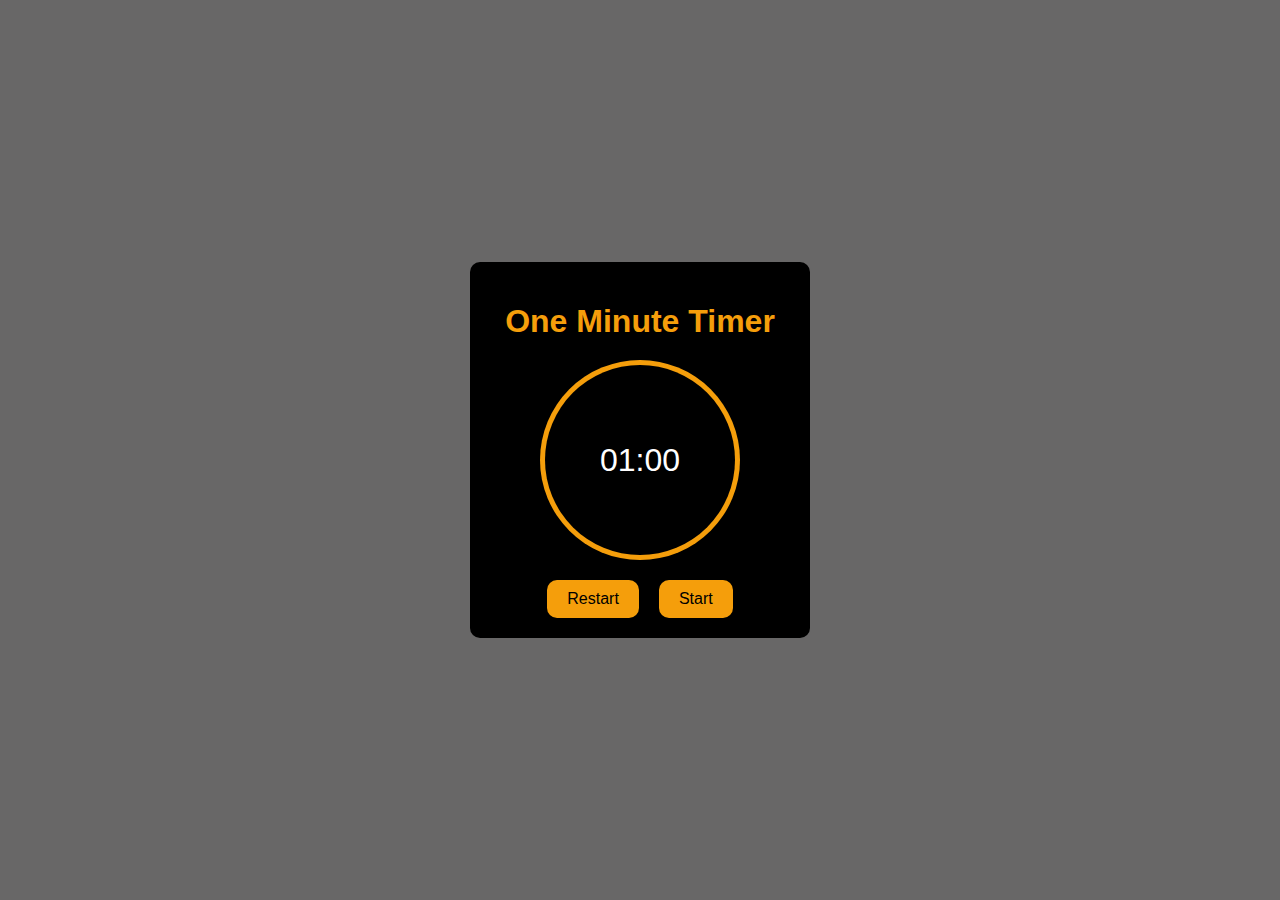
<file: 001-one-minute-timer/index.html>
<!DOCTYPE html>
<html lang="en">
  <head>
    <meta charset="UTF-8" />
    <meta name="viewport" content="width=device-width, initial-scale=1.0" />
    <title>one minute timer</title>
    <link rel="stylesheet" href="style.css" />
  </head>

  <body>
    <div class="container">
      <h1>One Minute Timer</h1>
      <div class="timer-wrapper">
        <div class="timer-text" id="timer">01:00</div>
        <div class="inner-circle"></div>
      </div>
      <div class="controls">
        <button id="reset" class="control-button">Restart</button>
        <button id="play" class="control-button">Start</button>
      </div>
    </div>
    <script src="script.js"></script>
  </body>
</html>
</file>
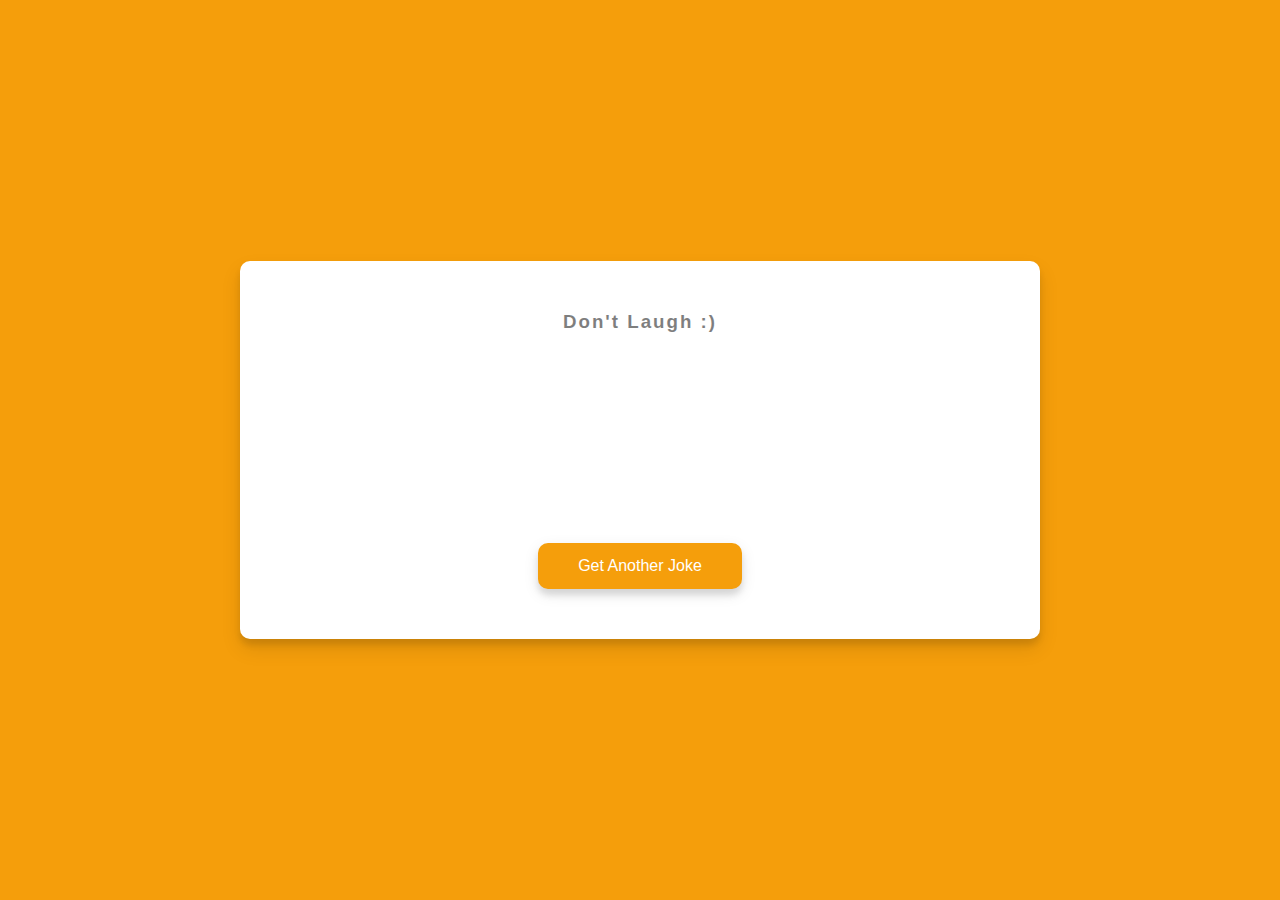
<file: 002-dad-jokes/index.html>
<!DOCTYPE html>
<html lang="en">
  <head>
    <meta charset="UTF-8" />
    <meta name="viewport" content="width=device-width, initial-scale=1.0" />
    <link rel="stylesheet" href="style.css" />
    <title>Dad Jokes</title>
  </head>
  <body>
    <div class="container">
      <h3>Don't Laugh :)</h3>
      <div id="joke" class="joke">
        Joke goes here
        <p>Click the Button Below for New Jokes</p>
      </div>
      <button id="jokeBtn" class="btn">Get Another Joke</button>
    </div>
    <script src="script.js"></script>
  </body>
</html>
</file>
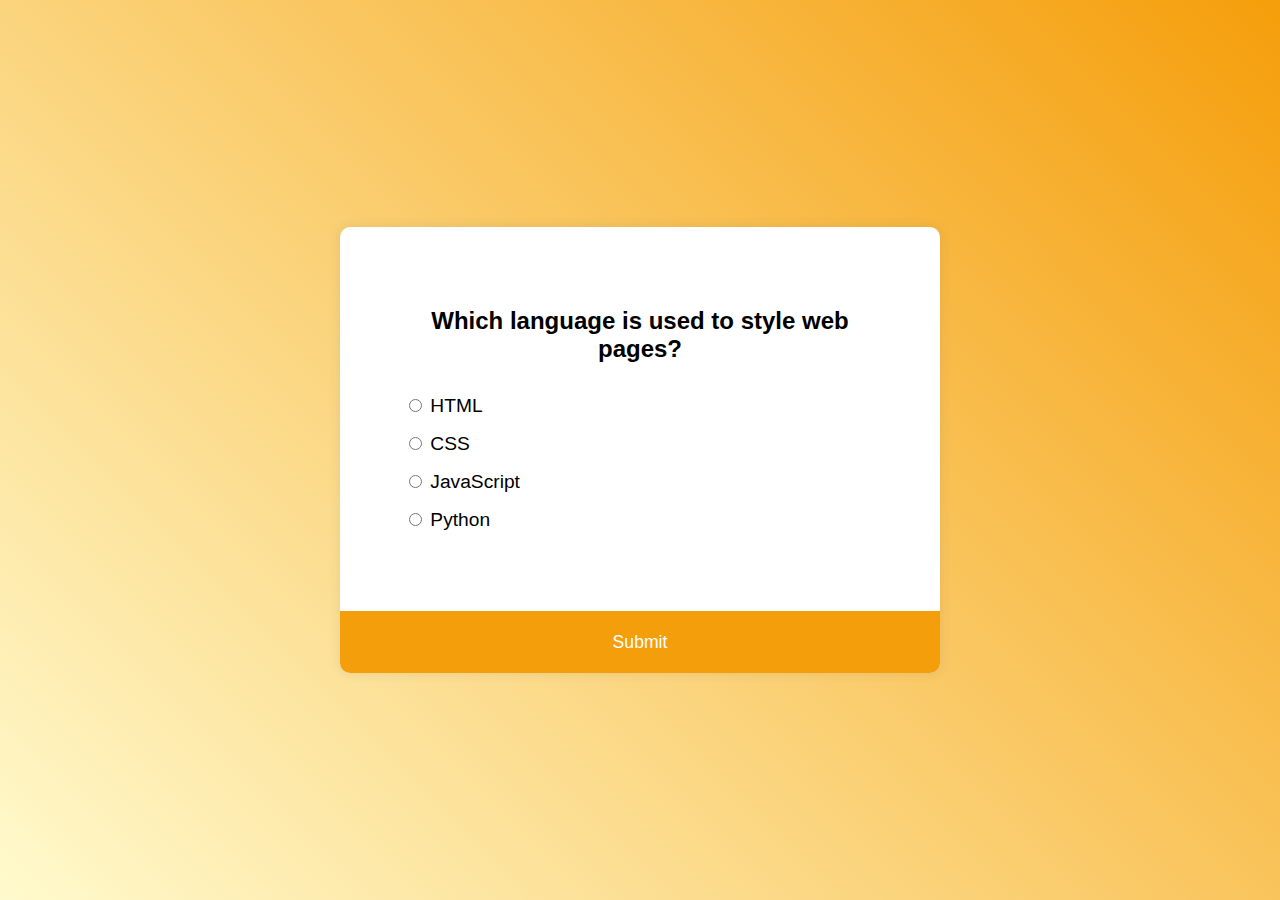
<file: 003-quiz-app/index.html>
<!DOCTYPE html>
<html lang="en">
  <head>
    <meta charset="UTF-8" />
    <meta name="viewport" content="width=device-width, initial-scale=1.0" />
    <link rel="stylesheet" href="style.css" />
    <title>Quiz App</title>
  </head>
  <body>
    <div class="quiz-box" id="quizBox">
      <div class="quiz-content">
        <h2 id="quizQuestion">Question is loading...</h2>
        <ul>
          <li>
            <input type="radio" name="quizAnswer" id="optionA" class="quizOption" />
            <label for="optionA" id="optionA_text">Answer...</label>
          </li>
          <li>
            <input type="radio" name="quizAnswer" id="optionB" class="quizOption" />
            <label for="optionB" id="optionB_text">Answer...</label>
          </li>
          <li>
            <input type="radio" name="quizAnswer" id="optionC" class="quizOption" />
            <label for="optionC" id="optionC_text">Answer...</label>
          </li>
          <li>
            <input type="radio" name="quizAnswer" id="optionD" class="quizOption" />
            <label for="optionD" id="optionD_text">Answer...</label>
          </li>
        </ul>
      </div>
      <button id="submitQuiz">Submit</button>
    </div>
    <script src="script.js"></script>
  </body>
</html>
</file>
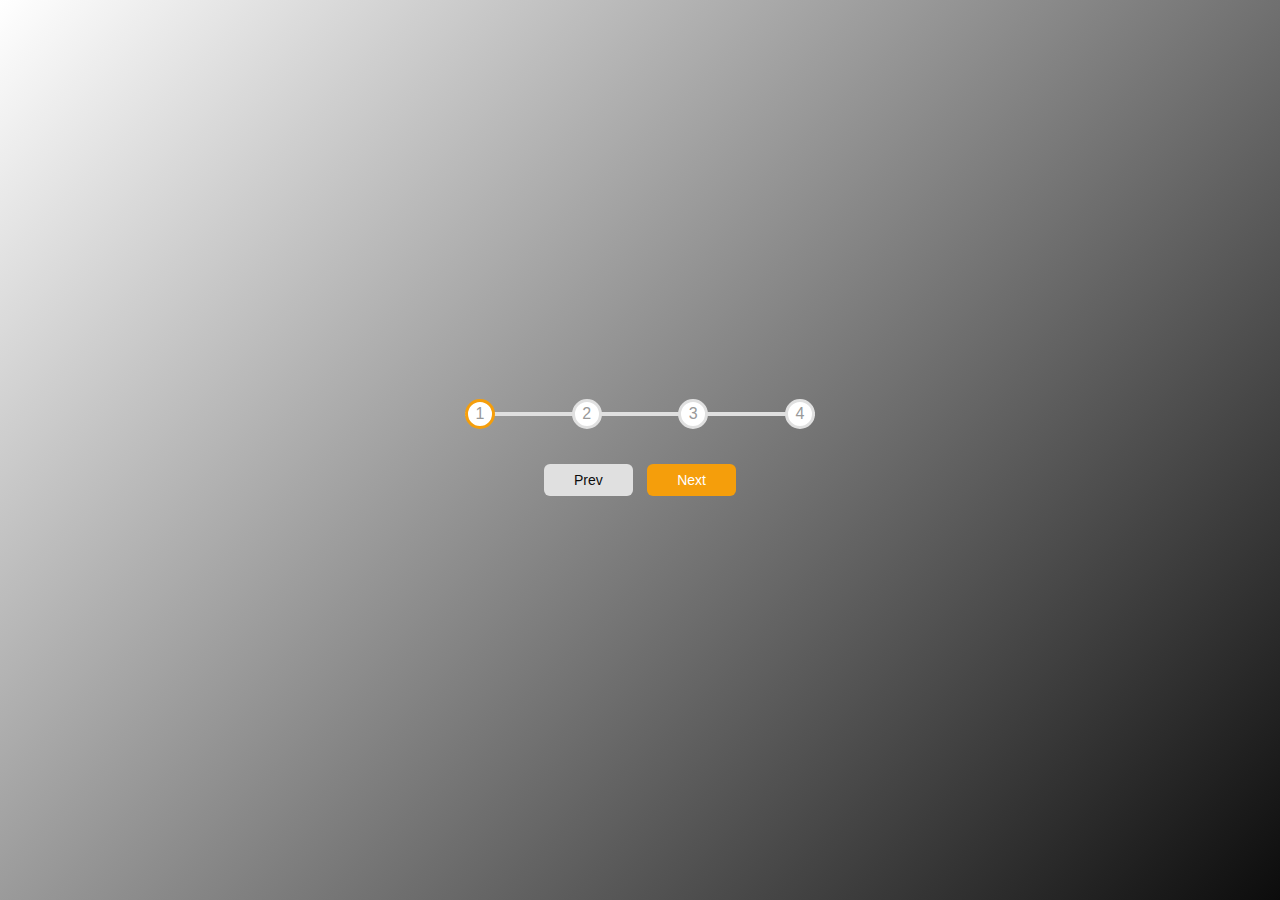
<file: 004-progress-bar/index.html>
<!DOCTYPE html>
<html lang="en">
  <head>
    <meta charset="UTF-8" />
    <meta name="viewport" content="width=device-width, initial-scale=1.0" />
    <link rel="stylesheet" href="style.css" />
    <title>Progress Steps</title>
  </head>
  <body>
    <div class="container">
      <div class="progress-container">
        <div class="progress" id="progress"></div>
        <div class="circle active">1</div>
        <div class="circle">2</div>
        <div class="circle">3</div>
        <div class="circle">4</div>
      </div>
      <button class="btn" id="prev" disabled>Prev</button>
      <button class="btn" id="next">Next</button>
    </div>
    <script src="script.js"></script>
  </body>
</html>
</file>
<file: 001-one-minute-timer/style.css>
:root {
  --degrees: 0deg;
}

body {
  display: flex;
  justify-content: center;
  align-items: center;
  min-height: 100vh;
  margin: 0;
  background-color: rgb(104, 103, 103);
  font-family: Arial, sans-serif;
}

.container {
  background-color: black;
  padding: 20px;
  border-radius: 10px;
  text-align: center;
  color: white;
  max-width: 300px;
  width: 100%;
}

h1 {
  color: #f59e0b;
  font-size: 2em;
  margin-bottom: 20px;
}

.timer-wrapper {
  position: relative;
  width: 200px;
  height: 200px;
  margin: 0 auto 20px;
  border-radius: 50%;
  background: conic-gradient(transparent 0deg, transparent var(--degrees), #f59e0b var(--degrees), #f59e0b 360deg);
  display: flex;
  align-items: center;
  justify-content: center;
}

.timer-text {
  font-size: 2em;
  color: white;
  position: relative;
  z-index: 1;
}

.inner-circle {
  width: calc(100% - 10px);
  height: calc(100% - 10px);
  background-color: black;
  border-radius: 50%;
  position: absolute;
  top: 5px;
  left: 5px;
}

.controls {
  display: flex;
  justify-content: center;
  gap: 20px;
}

.control-button {
  background-color: #f59e0b;
  color: black;
  border: none;
  padding: 10px 20px;
  border-radius: 10px;
  cursor: pointer;
  font-size: 1em;
}

.control-button:hover {
  background-color: white;
  color: black;
}

.control-button:focus {
  outline: none;
}
</file>
<file: 002-dad-jokes/style.css>
* {
  box-sizing: border-box;
}

body {
  background-color: #f59e0b;
  font-family: "Roboto", sans-serif;
  display: flex;
  flex-direction: column;
  align-items: center;
  justify-content: center;
  height: 100vh;
  overflow: hidden;
  margin: 0;
  padding: 20px;
}

.container {
  background-color: #fff;
  border-radius: 10px;
  box-shadow: 0 10px 20px rgba(0, 0, 0, 0.1), 0 6px 6px rgba(0, 0, 0, 0.1);
  padding: 50px 20px;
  text-align: center;
  max-width: 100%;
  width: 800px;
}

h3 {
  margin: 0;
  opacity: 0.5;
  letter-spacing: 2px;
}

.joke {
  font-size: 30px;
  letter-spacing: 1px;
  line-height: 40px;
  margin: 50px auto;
  max-width: 600px;
  opacity: 0;
  transform: translateY(-20px);
  transition: opacity 0.5s ease, transform 0.5s ease;
}

.joke.show {
  opacity: 1;
  transform: translateY(0);
}

.btn {
  background-color: #f59e0b;
  color: #fff;
  border: 0;
  border-radius: 10px;
  box-shadow: 0 5px 15px rgba(0, 0, 0, 0.1), 0 6px 6px rgba(0, 0, 0, 0.1);
  padding: 14px 40px;
  font-size: 16px;
  cursor: pointer;
  transition: transform 0.2s ease, box-shadow 0.2s ease;
}

.btn:hover {
  transform: scale(1.05);
}

.btn:active {
  transform: scale(0.98);
}

.btn:focus {
  outline: 0;
}
</file>
<file: 003-quiz-app/style.css>
* {
  box-sizing: border-box;
}

body {
  background-image: linear-gradient(225deg, #f59e0b 0%, #fffacd 100%);
  font-family: "Poppins", sans-serif;
  display: flex;
  align-items: center;
  justify-content: center;
  height: 100vh;
  overflow: hidden;
  margin: 0;
}

.quiz-box {
  background-color: #fff;
  border-radius: 10px;
  box-shadow: 0 0 10px 2px rgba(100, 100, 100, 0.1);
  width: 600px;
  max-width: 95vw;
  overflow: hidden;
}

.quiz-content {
  padding: 4rem;
}

h2 {
  padding: 1rem;
  text-align: center;
  margin: 0;
}

ul {
  list-style-type: none;
  padding: 0;
}

ul li {
  font-size: 1.2rem;
  margin: 1rem 0;
}

ul li label {
  cursor: pointer;
}

button {
  background-color: #f59e0b !important;
  color: #fff;
  border: none;
  display: block;
  width: 100%;
  cursor: pointer;
  font-size: 1.1rem;
  font-family: inherit;
  padding: 1.3rem;
}

button:hover {
  background-color: #732d91;
}

button:focus {
  outline: none;
  background-color: #5e3370;
}
</file>
<file: 004-progress-bar/style.css>
:root {
  --line-border-fill: #f59e0b;
  --line-border-empty: #e0e0e0;
}

* {
  box-sizing: border-box;
}

body {
  font-family: "Muli", sans-serif;
  background: linear-gradient(135deg, #ffffff, #0c0c0c);
  display: flex;
  align-items: center;
  justify-content: center;
  height: 100vh;
  overflow: hidden;
  margin: 0;
}

.container {
  text-align: center;
}

.progress-container {
  display: flex;
  justify-content: space-between;
  position: relative;
  margin-bottom: 30px;
  max-width: 100%;
  width: 350px;
}

.progress-container::before {
  content: "";
  background-color: var(--line-border-empty);
  position: absolute;
  top: 50%;
  left: 0;
  transform: translateY(-50%);
  height: 4px;
  width: 100%;
  z-index: -1;
}

.progress {
  background-color: var(--line-border-fill);
  position: absolute;
  top: 50%;
  left: 0;
  transform: translateY(-50%);
  height: 4px;
  width: 0%;
  z-index: -1;
  transition: 0.4s ease;
}

.circle {
  background-color: #fff;
  color: #999;
  border-radius: 50%;
  height: 30px;
  width: 30px;
  display: flex;
  align-items: center;
  justify-content: center;
  border: 3px solid var(--line-border-empty);
  transition: 0.4s ease;
}

.circle.active {
  border-color: var(--line-border-fill);
}

.btn {
  background-color: var(--line-border-fill);
  color: #fff;
  border: 0;
  border-radius: 6px;
  cursor: pointer;
  font-family: inherit;
  padding: 8px 30px;
  margin: 5px;
  font-size: 14px;
}

.btn:active {
  transform: scale(0.98);
}

.btn:focus {
  outline: 0;
}

.btn:disabled {
  background-color: var(--line-border-empty);
  cursor: not-allowed;
  color: #0c0c0c;
}
</file>
